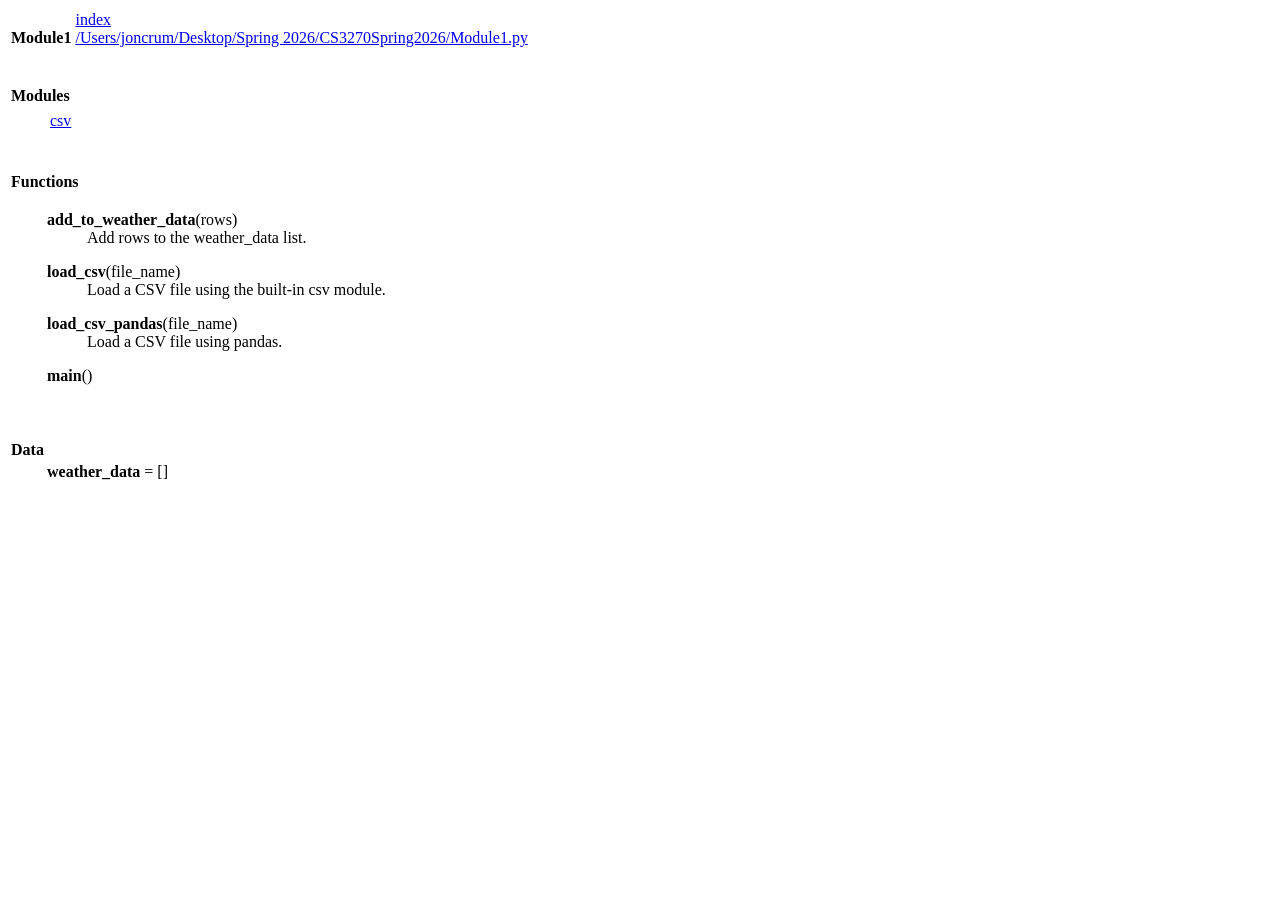
<file: Module1.html>
<!DOCTYPE html>
<html lang="en">
<head>
<meta charset="utf-8">
<title>Python: module Module1</title>
</head><body>

<table class="heading">
<tr class="heading-text decor">
<td class="title">&nbsp;<br><strong class="title">Module1</strong></td>
<td class="extra"><a href=".">index</a><br><a href="file:/Users/joncrum/Desktop/Spring%202026/CS3270Spring2026/Module1.py">/Users/joncrum/Desktop/Spring 2026/CS3270Spring2026/Module1.py</a></td></tr></table>
    <p></p>
<p>
<table class="section">
<tr class="decor pkg-content-decor heading-text">
<td class="section-title" colspan=3>&nbsp;<br><strong class="bigsection">Modules</strong></td></tr>
    
<tr><td class="decor pkg-content-decor"><span class="code">&nbsp;&nbsp;&nbsp;&nbsp;&nbsp;&nbsp;</span></td><td>&nbsp;</td>
<td class="singlecolumn"><table><tr><td class="multicolumn"><a href="csv.html">csv</a><br>
</td><td class="multicolumn"></td><td class="multicolumn"></td><td class="multicolumn"></td></tr></table></td></tr></table><p>
<table class="section">
<tr class="decor functions-decor heading-text">
<td class="section-title" colspan=3>&nbsp;<br><strong class="bigsection">Functions</strong></td></tr>
    
<tr><td class="decor functions-decor"><span class="code">&nbsp;&nbsp;&nbsp;&nbsp;&nbsp;&nbsp;</span></td><td>&nbsp;</td>
<td class="singlecolumn"><dl><dt><a name="-add_to_weather_data"><strong>add_to_weather_data</strong></a>(rows)</dt><dd><span class="code">Add&nbsp;rows&nbsp;to&nbsp;the&nbsp;weather_data&nbsp;list.</span></dd></dl>
 <dl><dt><a name="-load_csv"><strong>load_csv</strong></a>(file_name)</dt><dd><span class="code">Load&nbsp;a&nbsp;CSV&nbsp;file&nbsp;using&nbsp;the&nbsp;built-in&nbsp;csv&nbsp;module.</span></dd></dl>
 <dl><dt><a name="-load_csv_pandas"><strong>load_csv_pandas</strong></a>(file_name)</dt><dd><span class="code">Load&nbsp;a&nbsp;CSV&nbsp;file&nbsp;using&nbsp;pandas.</span></dd></dl>
 <dl><dt><a name="-main"><strong>main</strong></a>()</dt></dl>
</td></tr></table><p>
<table class="section">
<tr class="decor data-decor heading-text">
<td class="section-title" colspan=3>&nbsp;<br><strong class="bigsection">Data</strong></td></tr>
    
<tr><td class="decor data-decor"><span class="code">&nbsp;&nbsp;&nbsp;&nbsp;&nbsp;&nbsp;</span></td><td>&nbsp;</td>
<td class="singlecolumn"><strong>weather_data</strong> = []</td></tr></table>
</body></html>
</file>
